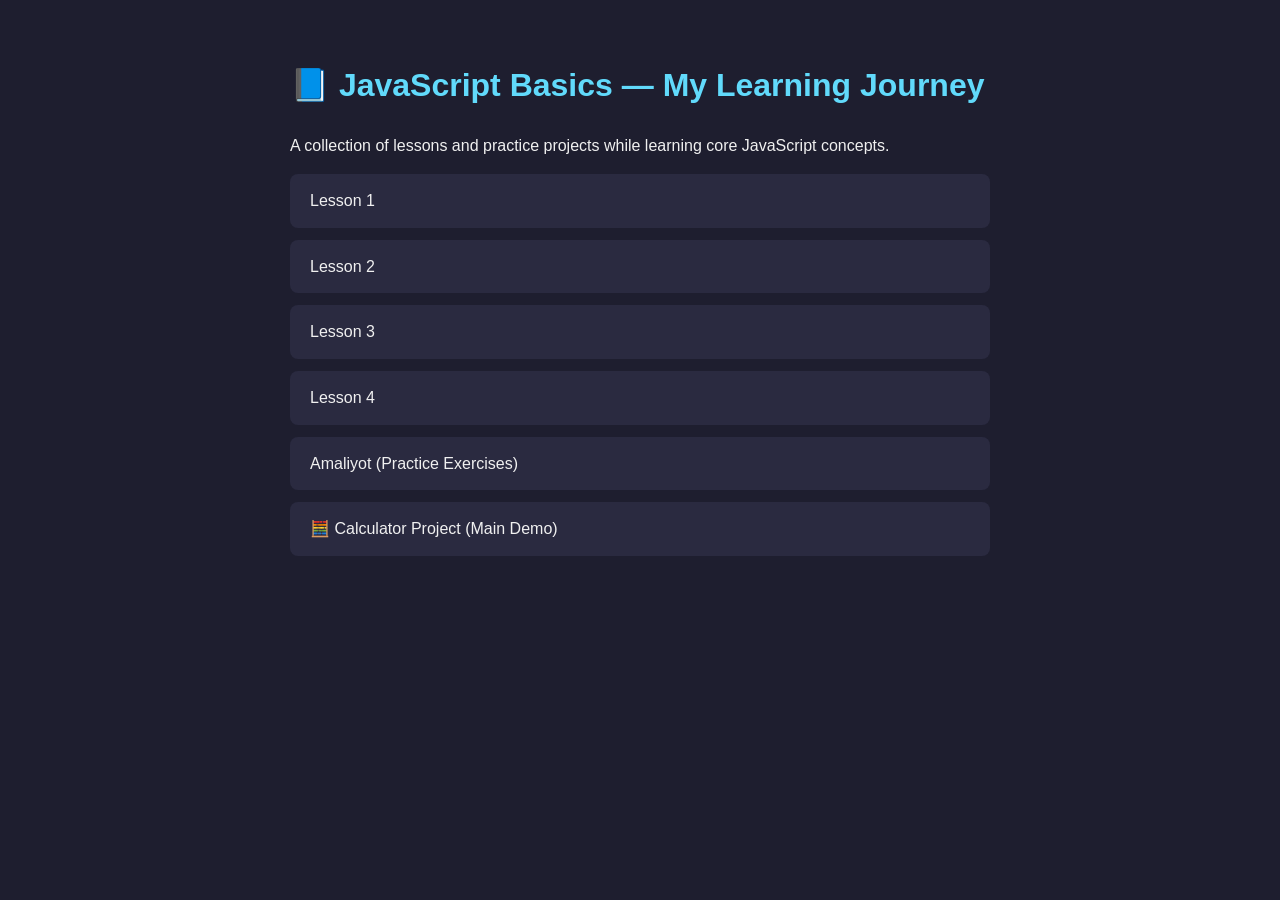
<file: index.html>
﻿<!DOCTYPE html>
<html lang="en">
<head>
    <meta charset="UTF-8">
    <meta name="viewport" content="width=device-width, initial-scale=1.0">
    <title>JavaScript Basics — Learning Journey</title>
    <style>
        body {
            font-family: 'Segoe UI', sans-serif;
            background: #1e1e2f;
            color: #f0f0f0;
            max-width: 700px;
            margin: 60px auto;
            padding: 0 20px;
            line-height: 1.6;
        }
        h1 { color: #61dafb; }
        ul { list-style: none; padding: 0; }
        li { margin: 12px 0; }
        a {
            color: #f0f0f0;
            background: #2a2a40;
            display: block;
            padding: 14px 20px;
            border-radius: 8px;
            text-decoration: none;
            transition: 0.2s;
        }
        a:hover { background: #61dafb; color: #1e1e2f; }
    </style>
</head>
<body>
    <h1>📘 JavaScript Basics — My Learning Journey</h1>
    <p>A collection of lessons and practice projects while learning core JavaScript concepts.</p>
    <ul>
        <li><a href="Lesson1/index.html">Lesson 1</a></li>
        <li><a href="Lesson2/index.html">Lesson 2</a></li>
        <li><a href="Lesson3/index.html">Lesson 3</a></li>
        <li><a href="Lesson4/index.html">Lesson 4</a></li>
        <li><a href="amaliyot/index.html">Amaliyot (Practice Exercises)</a></li>
        <li><a href="practice/practice.html">🧮 Calculator Project (Main Demo)</a></li>
    </ul>
</body>
</html>
</file>
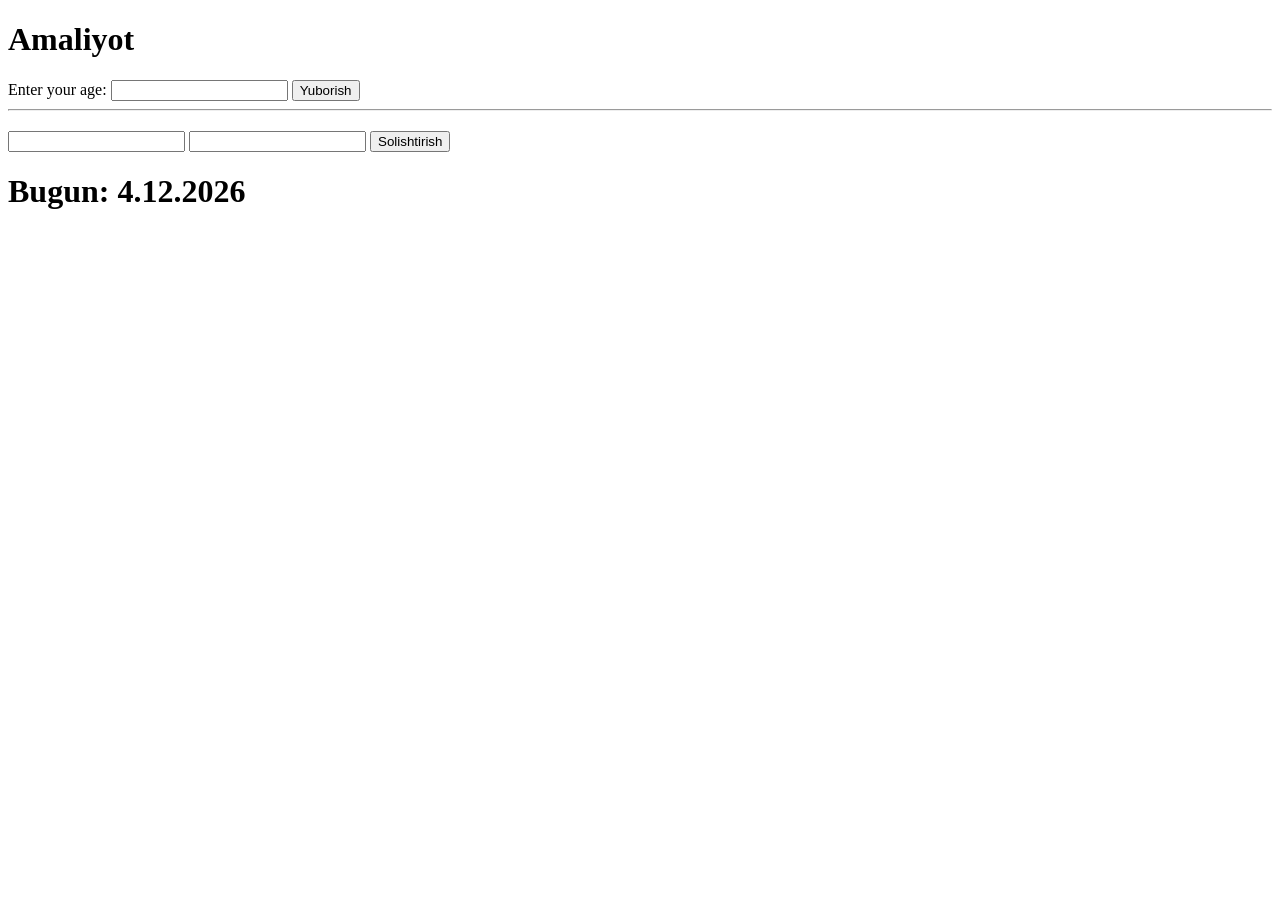
<file: amaliyot/index.html>
<!DOCTYPE html>
<html lang="en">
<head>
    <meta charset="UTF-8">
    <meta name="viewport" content="width=device-width, initial-scale=1.0">
    <title>Document</title>
</head>
<body onload="chiqar()">
    <h1>Amaliyot</h1>
    <h2 id="result"></h2>
    <form action="" onsubmit="return false" >
        <label for="age">Enter your age:</label>
        <input type="text"  id="age">
        <button onclick="yuborish()">Yuborish</button>
    </form>

        <hr>
        <h2 id="compare"></h2>
        <input type="text" id="son">
        <input type="text" id="son1">
        <button onclick="compare()">Solishtirish</button>

    <h1 id="date"></h1>
    <script src="amaliyot.js"></script>
</body>
</html>
</file>
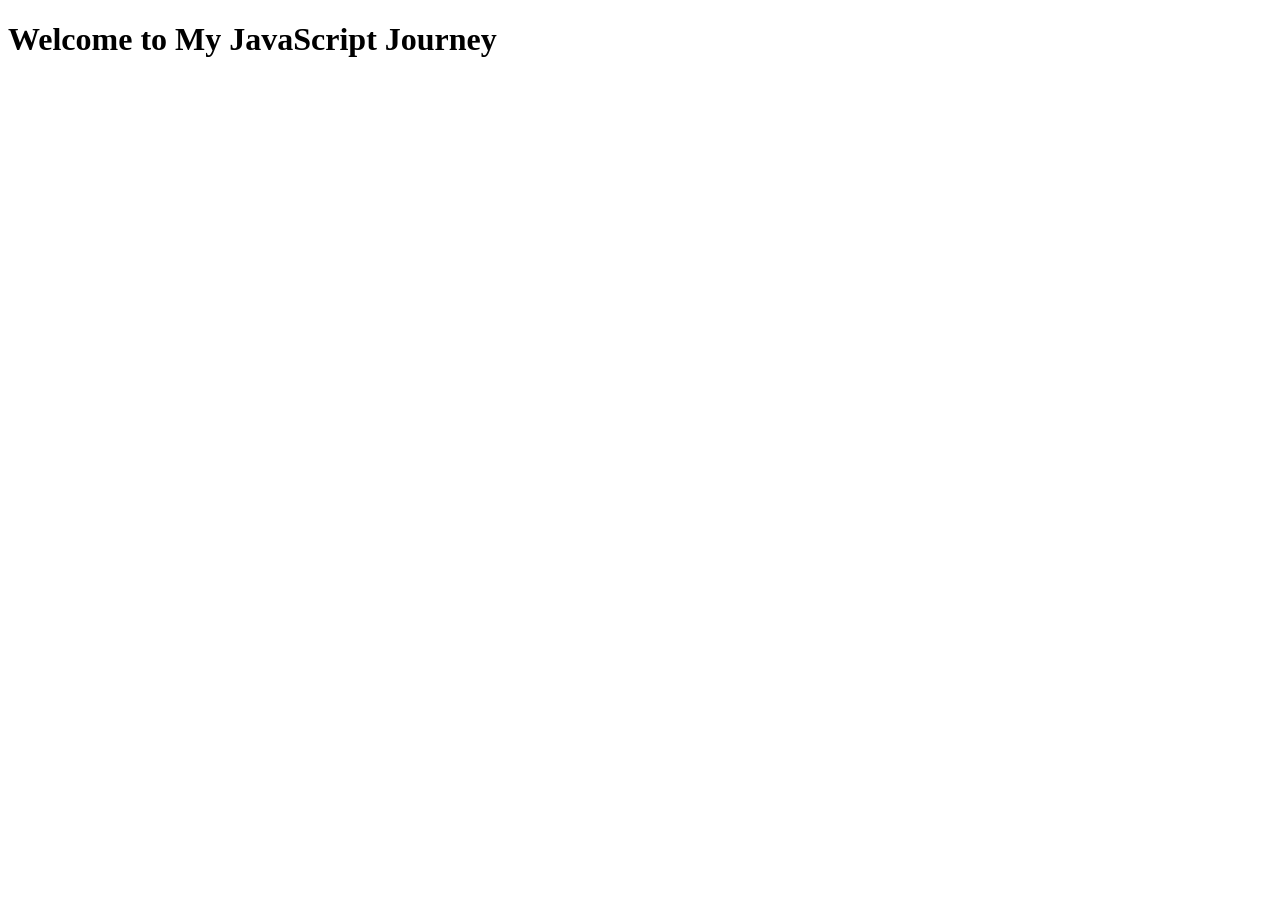
<file: Lesson1/index.html>
<!DOCTYPE html>
<html lang="en">
<head>
    <meta charset="UTF-8">
    <meta name="viewport" content="width=device-width, initial-scale=1.0">
    <title>JavaScript Start</title>
    
</head>
<body>
    <h1>Welcome to My JavaScript Journey</h1>
    
    
    <script src="lesson1.js"></script>
</body>
</html>
</file>
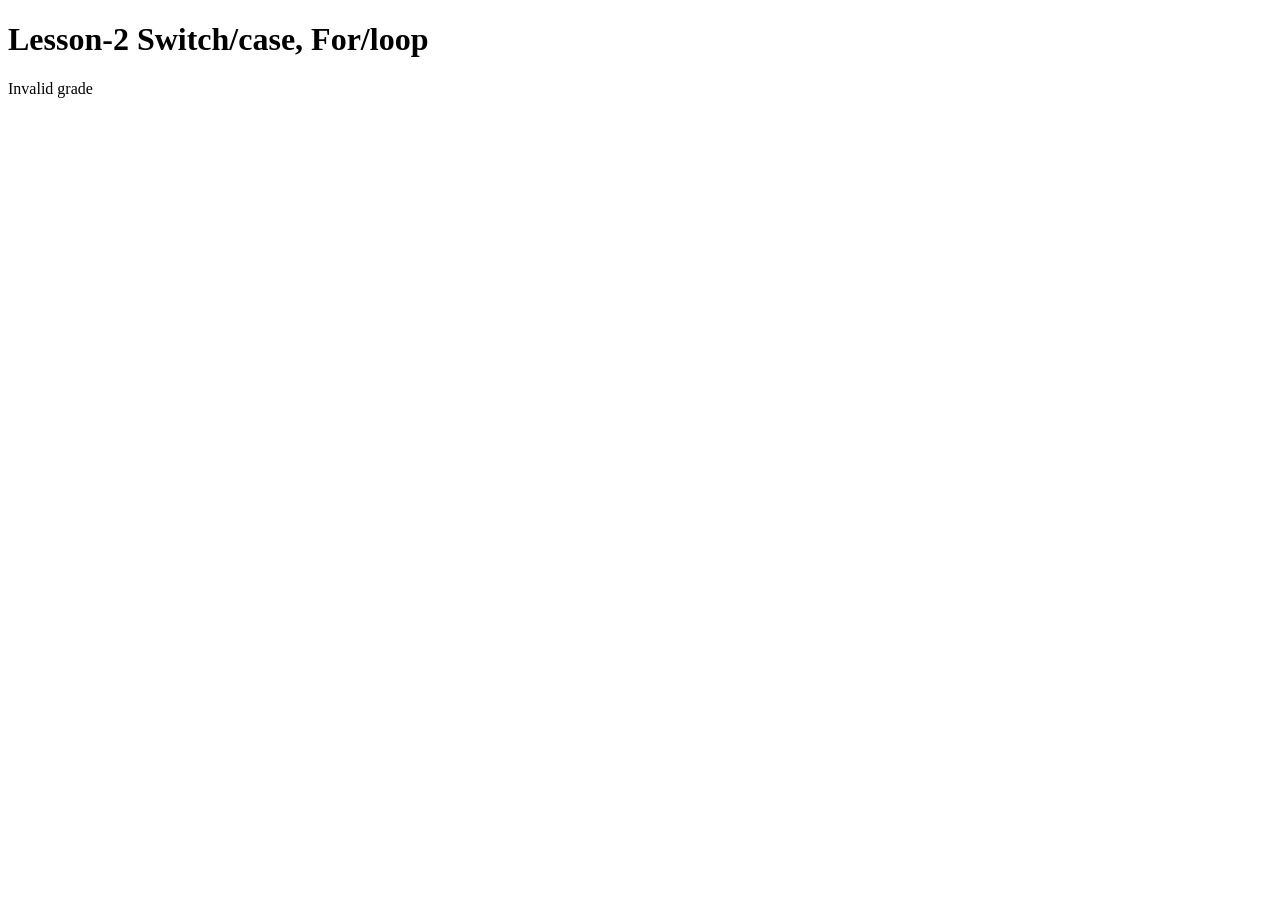
<file: Lesson2/index.html>
<!DOCTYPE html>
<html lang="en">
<head>
    <meta charset="UTF-8">
    <meta name="viewport" content="width=device-width, initial-scale=1.0">
    <title>Js Journey</title>
</head>
<body>
    <h1>Lesson-2 Switch/case, For/loop</h1>


    <script src="lesson2.js"></script>
</body>
</html>
</file>
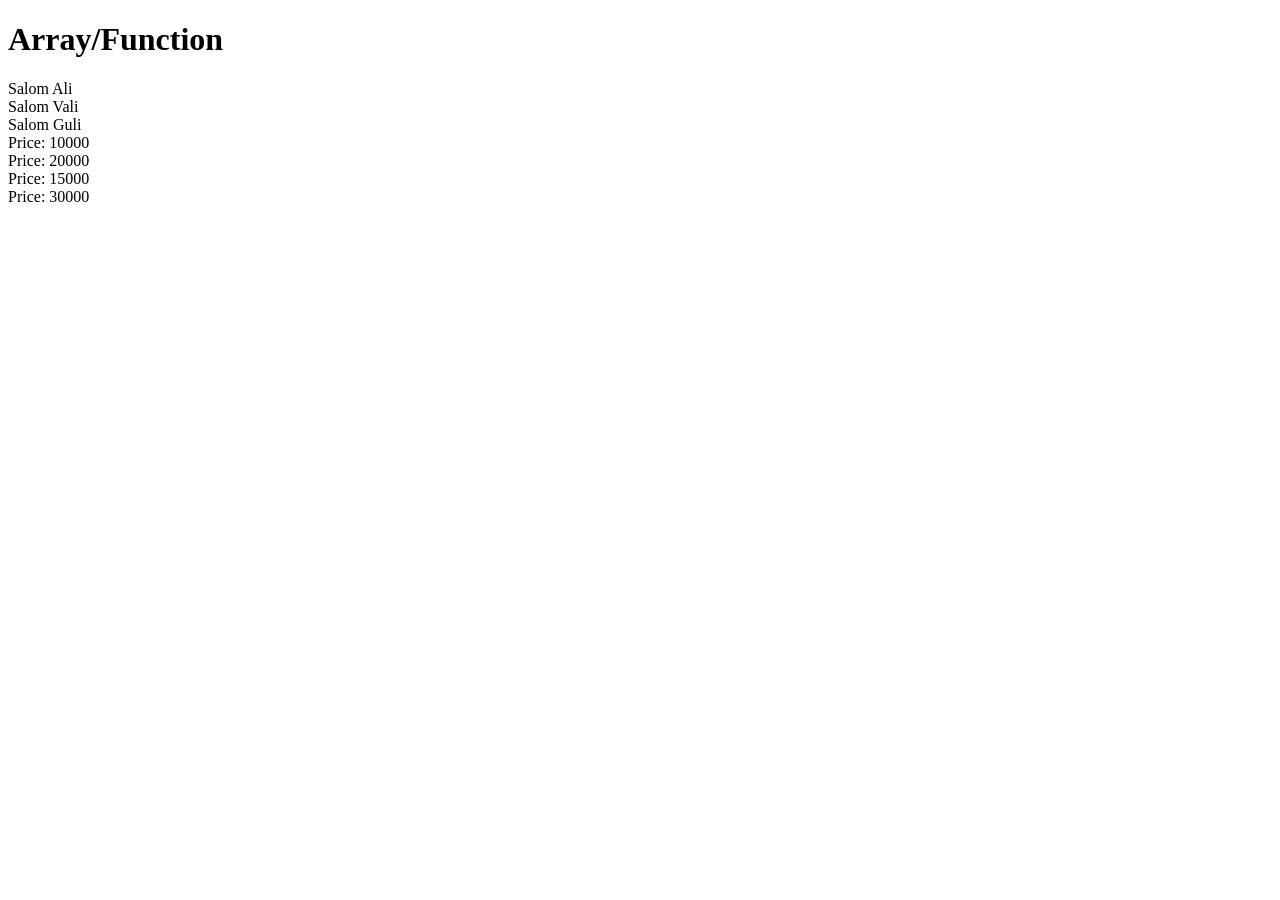
<file: Lesson4/index.html>
<!DOCTYPE html>
<html lang="en">
<head>
    <meta charset="UTF-8">
    <meta name="viewport" content="width=device-width, initial-scale=1.0">
    <title>Array/Function</title>
</head>
<body>
    <h1>Array/Function</h1>
    <script src="lesson4.js"></script>
</body>
</html>
</file>
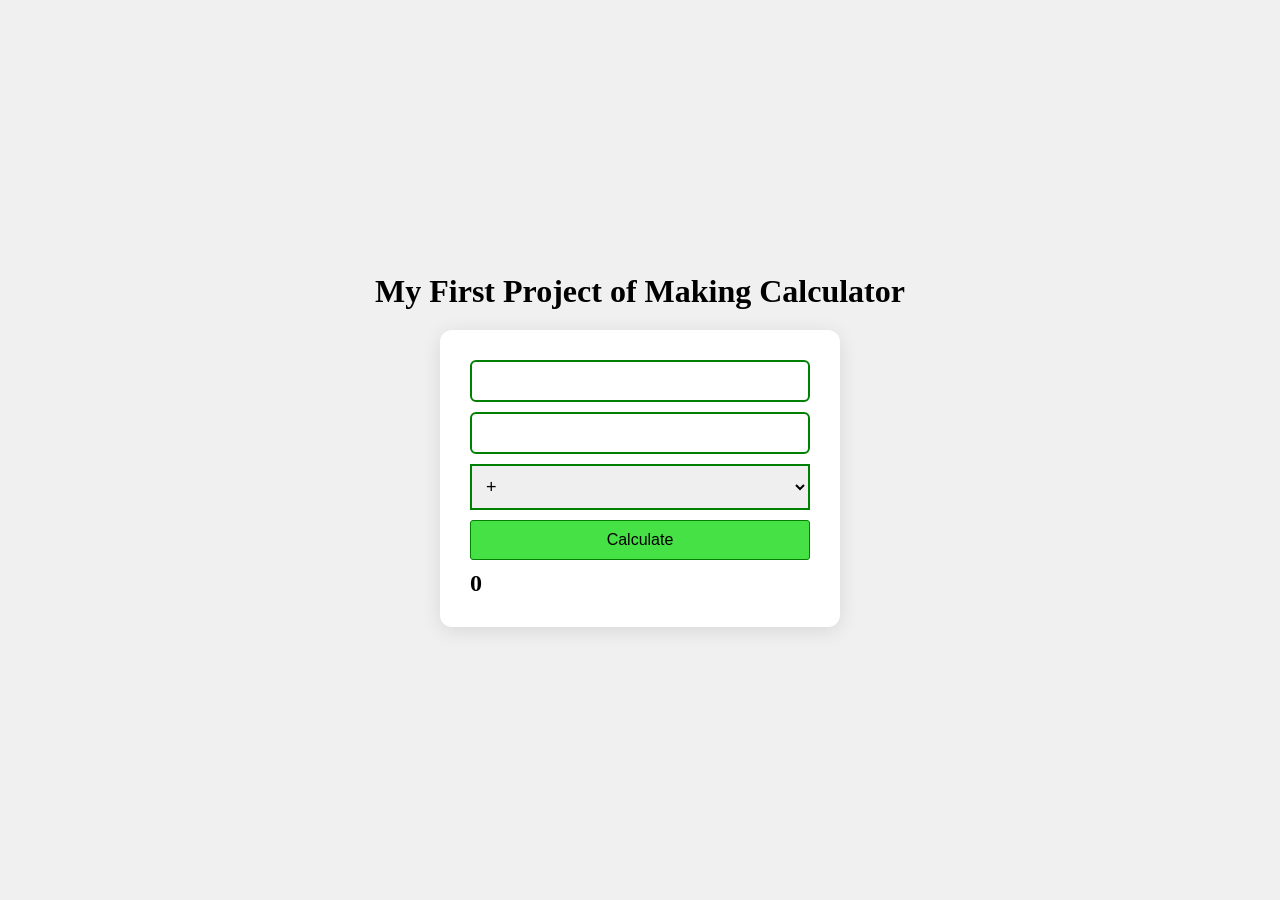
<file: practice/practice.html>
<!DOCTYPE html>
<html lang="en">
<head>
    <meta charset="UTF-8">
    <meta name="viewport" content="width=device-width, initial-scale=1.0">
    <title>Practice</title>
    <link rel="stylesheet" href="practice.css">
</head>
<body onload="calculate()">
    <h1>My First Project of Making Calculator</h1>
    <form action="" onsubmit="return false">
        <input type="text" id="numA">
        <input type="text" id="numB">
        <select id="operation">
            <option value="+">+</option>
            <option value="-">-</option>
            <option value="*">*</option>
            <option value="/">/</option>
            <option value="%">%</option>
            <option value="**">2x</option>
        </select>
        <button onclick="calculate()">Calculate</button>
        <h2 id="result"></h2>
    </form>
    <script src="practice.js"></script>
</body>
</html>
</file>
<file: practice/practice.css>
*{
    margin: 0;
    padding: 0;
    box-sizing: border-box;
}
button{
    padding: 10px 20px;
    cursor: pointer;
    font-size: 16px;
    background-color: rgb(69, 225, 69);
    border: 1px solid green;
    border-radius: 3px;
}

form{
    display: flex;
    flex-direction: column;
    gap: 10px;
    width: 400px;
    background: white;
    padding: 30px;
    border-radius: 12px;
    box-shadow: 0 4px 20px rgba(0,0,0,0.1);
}
input{
    padding: 10px;
    border: 2px solid green;
    border-radius: 6px;
    font-size: 16px;
    
    
}
body {
    background: #f0f0f0;
    display: flex;
    flex-direction: column;
    justify-content: center;
    align-items: center;
    min-height: 100vh;
}
#operation{
    padding: 10px;
    gap: 10px;
    border: 2px solid green;
    font-size: 18px;
    

}
h1{
    margin-bottom: 20px;
    text-align: center;
}
</file>
